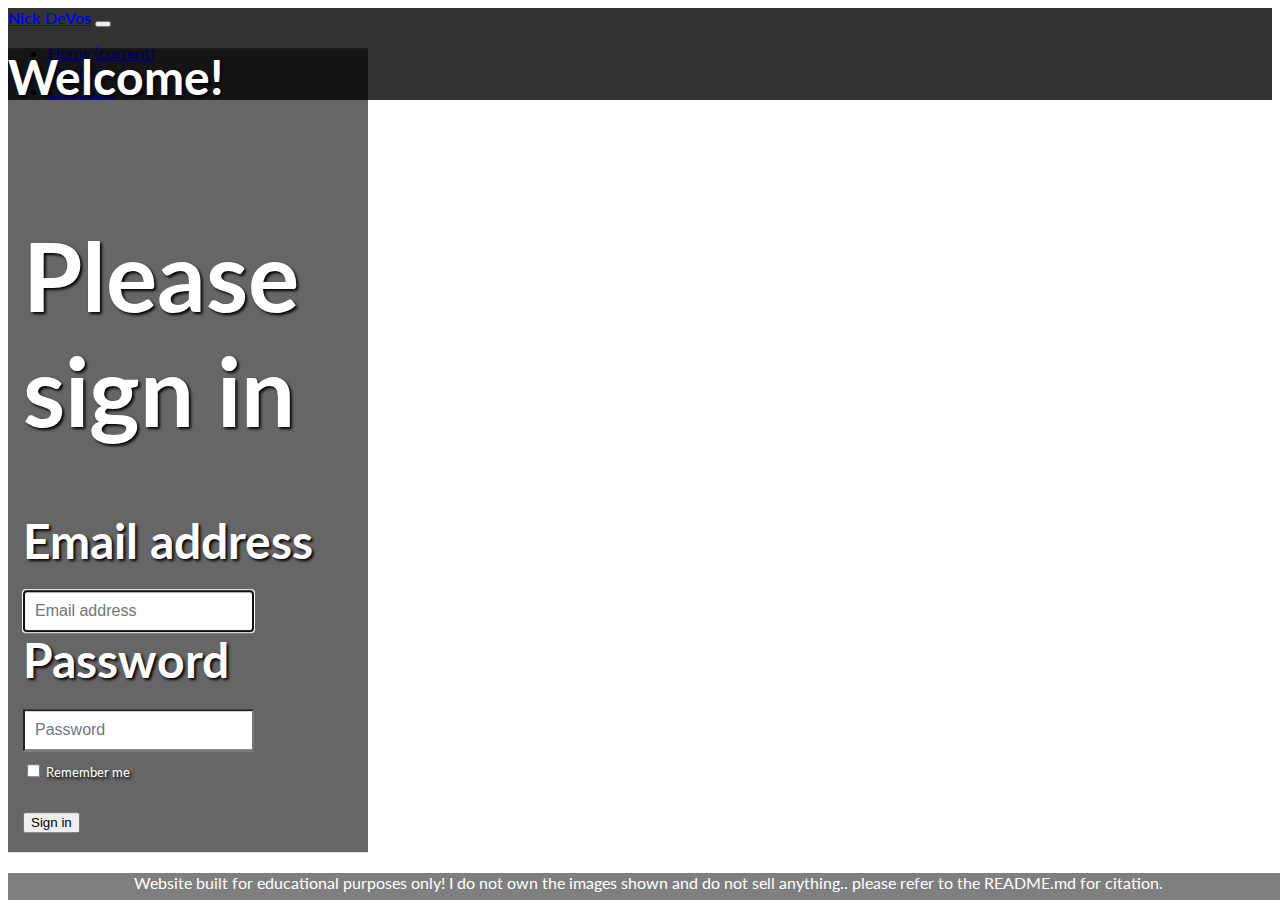
<file: index.html>
<!DOCTYPE html>
<html lang="en">

<head> 
  <meta charset="utf-8">
  <meta name="viewport" content="width=device-width, initial-scale=1">
  <meta name="description" content="">
  <meta name="author" content="">
  <title>Home - SBA</title>

  <link rel="stylesheet" href="https://stackpath.bootstrapcdn.com/bootstrap/4.5.0/css/bootstrap.min.css" integrity="sha384-9aIt2nRpC12Uk9gS9baDl411NQApFmC26EwAOH8WgZl5MYYxFfc+NcPb1dKGj7Sk" crossorigin="anonymous">
  <link href="./css/style.css" rel="stylesheet">
  <!-- <script type="text/javascript" src="./js/header-functions.js"></script> -->
  <script src="https://code.jquery.com/jquery-3.5.1.slim.min.js" integrity="sha384-DfXdz2htPH0lsSSs5nCTpuj/zy4C+OGpamoFVy38MVBnE+IbbVYUew+OrCXaRkfj" crossorigin="anonymous"></script>
  <script src="https://cdn.jsdelivr.net/npm/popper.js@1.16.0/dist/umd/popper.min.js" integrity="sha384-Q6E9RHvbIyZFJoft+2mJbHaEWldlvI9IOYy5n3zV9zzTtmI3UksdQRVvoxMfooAo" crossorigin="anonymous"></script>
  <script src="https://stackpath.bootstrapcdn.com/bootstrap/4.5.0/js/bootstrap.min.js" integrity="sha384-OgVRvuATP1z7JjHLkuOU7Xw704+h835Lr+6QL9UvYjZE3Ipu6Tp75j7Bh/kR0JKI" crossorigin="anonymous"></script>

  <style>
    #index .jumbotron {
    background-color: rgba(0, 0, 0, .6);
    color: white;
    text-shadow: 2px 2px 3px black;
    font-size: 3em;
    font-weight: 700;
    position: absolute;
    top: 50%;
    transform: translate(0, -50%);
    border-radius: 0;
    }
  </style>

</head>



<body id="index">
<header>
  <!----------------- BEGIN NAV ----------------->
  <nav class="navbar navbar-expand-lg navbar-dark bg-dark" style="font-family: 'Lato', sans-serif;">
    <a class="navbar-brand" style="font-weight: 700;" href="#">Nick DeVos</a>
    <button class="navbar-toggler" type="button" data-toggle="collapse" data-target="#navbarSupportedContent" aria-controls="navbarSupportedContent" aria-expanded="false" aria-label="Toggle navigation">
      <span class="navbar-toggler-icon"></span>
    </button>
  
    <div class="collapse navbar-collapse" id="navbarSupportedContent">
      <ul class="navbar-nav mr-auto">
        <li class="nav-item active">
          <a class="nav-link" href="index.html">Home <span class="sr-only">(current)</span></a>
        </li>
        <li class="nav-item">
          <a class="nav-link" href="products.html">Products</a>
        </li>
        <li class="nav-item">
          <a class="nav-link" href="checkout.html">Checkout</a>
        </li>
      </ul>
    </div>
  </nav>
  <!----------------- END NAV ----------------->
</header>

<main>
  <div class="jumbotron col-12 text-center">
    Welcome!
    <form class="form-signin" style="padding-top: 1em;">

      <h1 class="h3 mb-3 font-weight-normal">Please sign in</h1>
      <label for="inputEmail" class="sr-only">Email address</label>
      <input type="email" id="inputEmail" class="form-control" placeholder="Email address" required autofocus>
      <label for="inputPassword" class="sr-only">Password</label>
      <input type="password" id="inputPassword" class="form-control" placeholder="Password" required>
      <div class="checkbox mb-3">
        <label>
          <input type="checkbox" value="remember-me"> Remember me
        </label>
      </div>
      <button class="btn btn-lg btn-primary btn-block" type="submit">Sign in</button>
      </form>
  </div>
</main>






  <footer>
    <!-- <script type="text/javascript" src="./js/footer-functions.js"></script> -->
    <div class="foot">
      Website built for educational purposes only! I do not own the images shown and do not sell anything.. please refer to the README.md for citation.
    </div>
  </footer> 


</body>


</html>
</file>
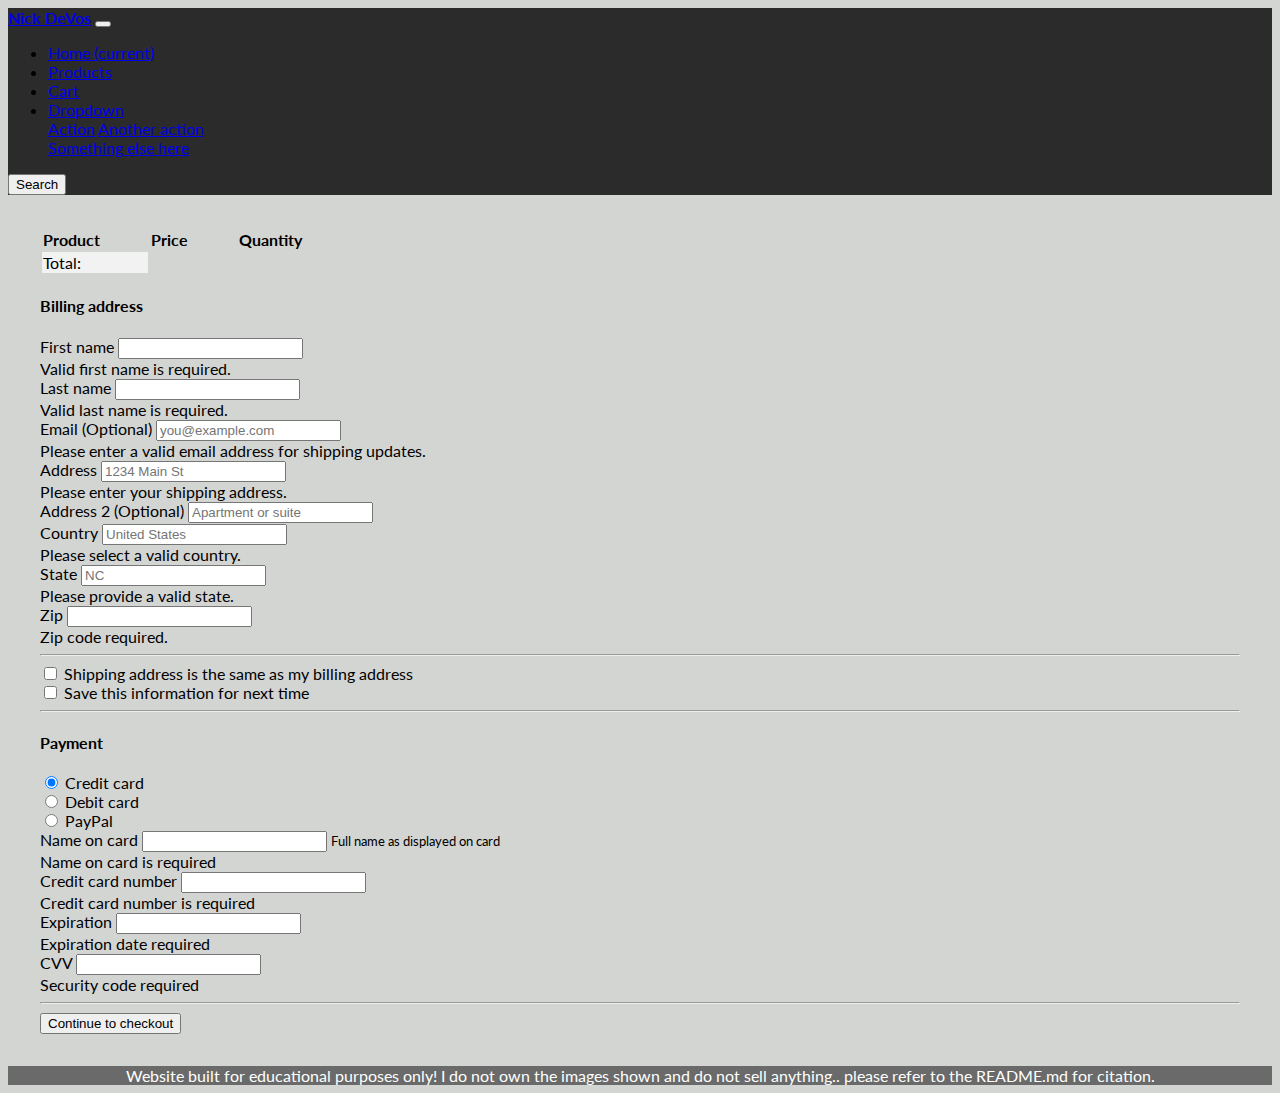
<file: cart.html>
<!DOCTYPE html>
<html lang="en">

<head> 
  <meta charset="utf-8">
  <meta name="viewport" content="width=device-width, initial-scale=1">
  <meta name="description" content="">
  <meta name="author" content="">
  <title>Cart - SBA</title>

  <link rel="stylesheet" href="https://stackpath.bootstrapcdn.com/bootstrap/4.5.0/css/bootstrap.min.css" integrity="sha384-9aIt2nRpC12Uk9gS9baDl411NQApFmC26EwAOH8WgZl5MYYxFfc+NcPb1dKGj7Sk" crossorigin="anonymous">
  <link href="./css/style.css" rel="stylesheet">
  <!-- <script type="text/javascript" src="./js/header-functions.js"></script> -->
  <script src="https://code.jquery.com/jquery-3.5.1.slim.min.js" integrity="sha384-DfXdz2htPH0lsSSs5nCTpuj/zy4C+OGpamoFVy38MVBnE+IbbVYUew+OrCXaRkfj" crossorigin="anonymous"></script>
  <script src="https://cdn.jsdelivr.net/npm/popper.js@1.16.0/dist/umd/popper.min.js" integrity="sha384-Q6E9RHvbIyZFJoft+2mJbHaEWldlvI9IOYy5n3zV9zzTtmI3UksdQRVvoxMfooAo" crossorigin="anonymous"></script>
  <script src="https://stackpath.bootstrapcdn.com/bootstrap/4.5.0/js/bootstrap.min.js" integrity="sha384-OgVRvuATP1z7JjHLkuOU7Xw704+h835Lr+6QL9UvYjZE3Ipu6Tp75j7Bh/kR0JKI" crossorigin="anonymous"></script>

</head>



<body id="page3">
<header>
  <!----------------- BEGIN NAV ----------------->
  <nav class="navbar navbar-expand-lg navbar-dark bg-dark" style="font-family: 'Lato', sans-serif;">
    <a class="navbar-brand" style="font-weight: 700;" href="#">Nick DeVos</a>
    <button class="navbar-toggler" type="button" data-toggle="collapse" data-target="#navbarSupportedContent" aria-controls="navbarSupportedContent" aria-expanded="false" aria-label="Toggle navigation">
      <span class="navbar-toggler-icon"></span>
    </button>
  
    <div class="collapse navbar-collapse" id="navbarSupportedContent">
      <ul class="navbar-nav mr-auto">
        <li class="nav-item">
          <a class="nav-link" href="index.html">Home <span class="sr-only">(current)</span></a>
        </li>
        <li class="nav-item">
          <a class="nav-link" href="products.html">Products</a>
        </li>
        <li class="nav-item active">
          <a class="nav-link" href="cart.html">Cart</a>
        </li>
        <li class="nav-item dropdown">
          <a class="nav-link dropdown-toggle" href="#" id="navbarDropdown" role="button" data-toggle="dropdown" aria-haspopup="true" aria-expanded="false">
            Dropdown
          </a>
          <div class="dropdown-menu" aria-labelledby="navbarDropdown">
            <a class="dropdown-item" href="#">Action</a>
            <a class="dropdown-item" href="#">Another action</a>
            <div class="dropdown-divider"></div>
            <a class="dropdown-item" href="#">Something else here</a>
          </div>
        </li>
      </ul>
      <form class="form-inline my-2 my-lg-0">
        <button class="btn btn-outline-light my-2 my-sm-0" type="submit">Search</button>
      </form>
    </div>
  </nav>
  <!----------------- END NAV ----------------->
</header>

<main id="cart-form">
<div class="row">
    <div class="col-md-4 order-md-2 mb-4">
      <table>
        <tr>
          <th>Product</th>
          <th>Price</th>
          <th>Quantity</th>
        </tr>

        <tr>
          <td>Total:</td>
        </tr>
      </table>
    </div>
    <div class="col-md-8 order-md-1">
      <h4 class="mb-3">Billing address</h4>
      <form class="needs-validation" novalidate>
        <div class="row">
          <div class="col-md-6 mb-3">
            <label for="firstName">First name</label>
            <input type="text" class="form-control" id="firstName" placeholder="" value="" required>
            <div class="invalid-feedback">
              Valid first name is required.
            </div>
          </div>
          <div class="col-md-6 mb-3">
            <label for="lastName">Last name</label>
            <input type="text" class="form-control" id="lastName" placeholder="" value="" required>
            <div class="invalid-feedback">
              Valid last name is required.
            </div>
          </div>
        </div>

        <div class="mb-3">
          <label for="email">Email <span class="text-muted">(Optional)</span></label>
          <input type="email" class="form-control" id="email" placeholder="you@example.com">
          <div class="invalid-feedback">
            Please enter a valid email address for shipping updates.
          </div>
        </div>

        <div class="mb-3">
          <label for="address">Address</label>
          <input type="text" class="form-control" id="address" placeholder="1234 Main St" required>
          <div class="invalid-feedback">
            Please enter your shipping address.
          </div>
        </div>

        <div class="mb-3">
          <label for="address2">Address 2 <span class="text-muted">(Optional)</span></label>
          <input type="text" class="form-control" id="address2" placeholder="Apartment or suite">
        </div>

        <div class="row">
          <div class="col-md-5 mb-3">
            <label for="country">Country</label>
            <input type="text" class="form-control" id="zip" placeholder="United States" required>
            <div class="invalid-feedback">
              Please select a valid country.
            </div>
          </div>
          <div class="col-md-4 mb-3">
            <label for="state">State</label>
            <input type="text" class="form-control" id="zip" placeholder="NC" required>
            <div class="invalid-feedback">
              Please provide a valid state.
            </div>
          </div>
          <div class="col-md-3 mb-3">
            <label for="zip">Zip</label>
            <input type="text" class="form-control" id="zip" placeholder="" required>
            <div class="invalid-feedback">
              Zip code required.
            </div>
          </div>
        </div>
        <hr class="mb-4">
        <div class="custom-control custom-checkbox">
          <input type="checkbox" class="custom-control-input" id="same-address">
          <label class="custom-control-label" for="same-address">Shipping address is the same as my billing address</label>
        </div>
        <div class="custom-control custom-checkbox">
          <input type="checkbox" class="custom-control-input" id="save-info">
          <label class="custom-control-label" for="save-info">Save this information for next time</label>
        </div>
        <hr class="mb-4">

        <h4 class="mb-3">Payment</h4>

        <div class="d-block my-3">
          <div class="custom-control custom-radio">
            <input id="credit" name="paymentMethod" type="radio" class="custom-control-input" checked required>
            <label class="custom-control-label" for="credit">Credit card</label>
          </div>
          <div class="custom-control custom-radio">
            <input id="debit" name="paymentMethod" type="radio" class="custom-control-input" required>
            <label class="custom-control-label" for="debit">Debit card</label>
          </div>
          <div class="custom-control custom-radio">
            <input id="paypal" name="paymentMethod" type="radio" class="custom-control-input" required>
            <label class="custom-control-label" for="paypal">PayPal</label>
          </div>
        </div>
        <div class="row">
          <div class="col-md-6 mb-3">
            <label for="cc-name">Name on card</label>
            <input type="text" class="form-control" id="cc-name" placeholder="" required>
            <small class="text-muted">Full name as displayed on card</small>
            <div class="invalid-feedback">
              Name on card is required
            </div>
          </div>
          <div class="col-md-6 mb-3">
            <label for="cc-number">Credit card number</label>
            <input type="text" class="form-control" id="cc-number" placeholder="" required>
            <div class="invalid-feedback">
              Credit card number is required
            </div>
          </div>
        </div>
        <div class="row">
          <div class="col-md-3 mb-3">
            <label for="cc-expiration">Expiration</label>
            <input type="text" class="form-control" id="cc-expiration" placeholder="" required>
            <div class="invalid-feedback">
              Expiration date required
            </div>
          </div>
          <div class="col-md-3 mb-3">
            <label for="cc-cvv">CVV</label>
            <input type="text" class="form-control" id="cc-cvv" placeholder="" required>
            <div class="invalid-feedback">
              Security code required
            </div>
          </div>
        </div>
        <hr class="mb-4">
        <button class="btn btn-primary btn-lg btn-block" type="submit">Continue to checkout</button>
      </form>
    </div>
  </div>
</main>

<footer>
  <!-- <script type="text/javascript" src="./js/footer-functions.js"></script> -->
  <div class="foot">
    Website built for educational purposes only! I do not own the images shown and do not sell anything.. please refer to the README.md for citation.
  </div>
</footer> 


</body>


</html>
</file>
<file: css/style.css>
@import url('https://fonts.googleapis.com/css2?family=Lato:wght@300;400;700&display=swap');

/* all pages */
html {
    font-family: 'Lato', sans-serif;
}
/* end all pages */

.navbar {
    background-color: rgba(0,0,0,.8)!important;
}

/* index page */
#index {
    background-image: url('https://external-content.duckduckgo.com/iu/?u=https%3A%2F%2Fi.redd.it%2Fd0o107bmuck11.gif&f=1&nofb=1');
    background-repeat: no-repeat;
    background-attachment: fixed;
    background-position: center;
    background-size: cover;
}

.form-signin {
    width: 100%;
    max-width: 330px;
    padding: 15px;
    margin: auto;
  }
  .form-signin .checkbox {
    font-weight: 400;
    font-size: small;
  }
  .form-signin .form-control {
    position: relative;
    box-sizing: border-box;
    height: auto;
    padding: 10px;
    font-size: 16px;
  }
  .form-signin .form-control:focus {
    z-index: 2;
  }
  .form-signin input[type="email"] {
    margin-bottom: -1px;
    border-bottom-right-radius: 0;
    border-bottom-left-radius: 0;
  }
  .form-signin input[type="password"] {
    margin-bottom: 10px;
    border-top-left-radius: 0;
    border-top-right-radius: 0;
  }
/* end index page */

/* page 2 */

#page2 .jumbotron {
    background-image: url('https://cdn.wccftech.com/wp-content/uploads/2019/06/cyberpunk-2077-keyart.jpg');
    background-size: cover;
    background-attachment: local;
    background-repeat: no-repeat;
    background-position: center;
    margin-bottom: 0;
    border-radius: 0;
  }
  @media (min-width: 768px) {
    #page2 .jumbotron {
      padding-top: 25rem;
      padding-bottom: 6rem;
    }
  }
  
  #page2 .jumbotron p:last-child {
    margin-bottom: 0;
  }
  
  #page2 .jumbotron h1 {
    font-weight: 300;
  }
  
  #page2 .jumbotron .container {
    max-width: 40rem;
  }

  .album, .table-container {
    background-color: rgba(0,0,0,.4)!important;
  }

  .hr-white {
    border-color: white!important;
    padding: 0;
    margin: 0;
  }
/* end page 2 */

/* page 3 */
#page3 {
    background-color: rgba(194, 197, 194, 0.719);
}

#cart-form {
    padding: 2em;
}

tr:nth-child(even) {
    background-color: #f2f2f2;
}

th {
    padding-right: 3em;
  }
/* end page 3 */

#index .foot {
    position: absolute;
}

.foot {
    color: white;
    bottom: 5%;
    text-align: center;
    width: 100%;
    height: 3%;
    bottom: 0;
    background-color: rgba(0,0,0,.5);
}

.btn:hover {
  animation-name: 'grow';
  animation-timing-function: linear;
  animation-duration: 100ms;
}

@keyframes grow {
  50% {
    transform: scale(1.1);
  }
}
</file>
